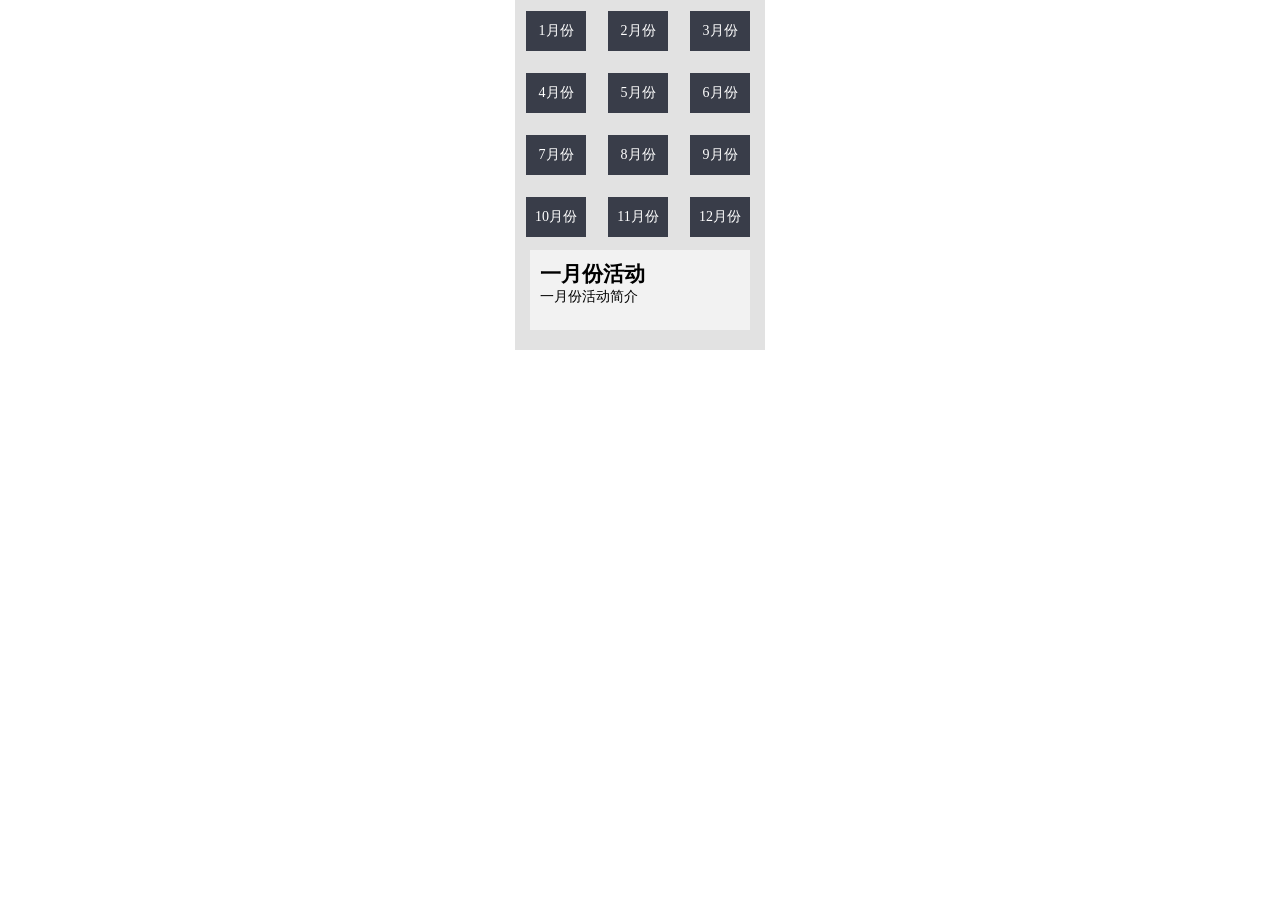
<file: templates/index.html>
<!DOCTYPE html>
<html lang="en">
<head>
  <meta charset="UTF-8">
  <title>Title</title>
  <style>
    *{
      padding:0;
      margin:0;
    }
   .box{
     width:250px;
     height:350px;
     background:#e2e2e2;
     margin:0 auto;
   }
   .tit {
     width:250px;
     height:250px;
   }
    .tit ul li{
      width:60px;
      height:40px;
      line-height:40px;
      background:#393D49;
      color:#fff;
      font-size:14px;
      text-align:center;
      margin:11px;
      float:left;
      list-style:none;
    }
    .cont{
      width:200px;
      padding:10px;
      height:60px;
      margin:0 auto;
      background:#f2f2f2;
      font-size:14px;
    }
  </style>
</head>
<script>
  window.onload=function(){
    var arr=[
      '一月份活动简介',
      '二月份活动简介',
      '三月份活动简介',
      '四月份活动简介',
      '五月份活动简介',
      '六月份活动简介',
      '七月份活动简介',
      '八月份活动简介',
      '九月份活动简介',
      '十月份活动简介',
      '十一月份活动简介',
      '十二月份活动简介',
    ];
    var Tit=document.getElementById('title');
    var oLi=Tit.getElementsByTagName('li');
    var Cont=document.getElementById('cont');

    for(var i=0;i<oLi.length;i++){
      oLi[i].index=i;
      oLi[i].onmouseover=function(){
        for(var i=0;i<oLi.length;i++){
          oLi[i].style.background='';
        }
        this.style.background='#666';
        Cont.innerHTML='<h2>'+(this.index+1)+'月份活动</h2><p>'+arr[this.index]+'</p>'
      }
    }
  }

</script>
<body>
<div class="box">
  <div class="tit" id="title">
    <ul>
      <li>1月份</li>
      <li>2月份</li>
      <li>3月份</li>
      <li>4月份</li>
      <li>5月份</li>
      <li>6月份</li>
      <li>7月份</li>
      <li>8月份</li>
      <li>9月份</li>
      <li>10月份</li>
      <li>11月份</li>
      <li>12月份</li>
    </ul>
  </div>
  <div class="cont" id="cont">
    <h2>一月份活动</h2>
    <p>一月份活动简介</p>
  </div>
</div>
</body>
</html>
</file>
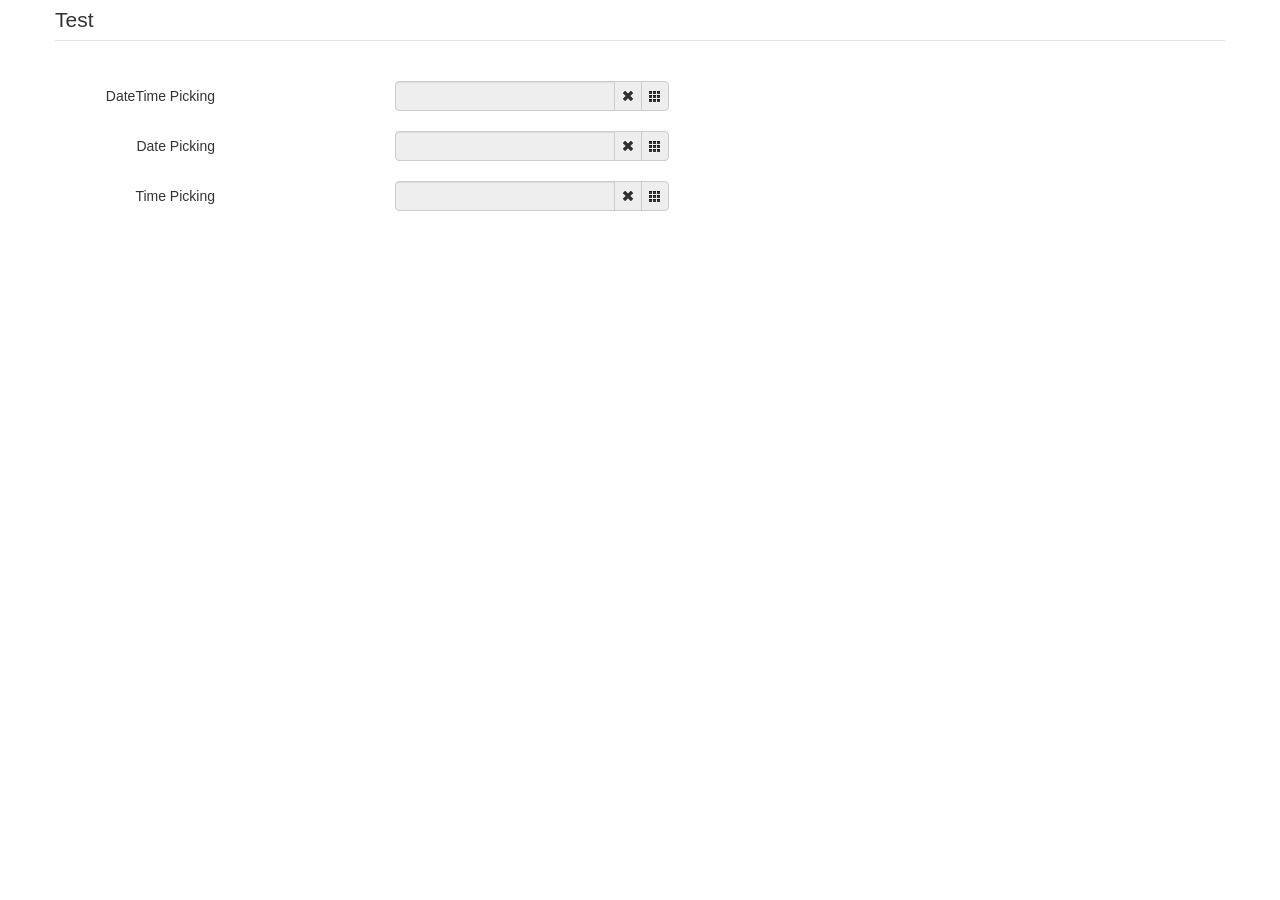
<file: static/bootstrap-datetimepicker-master/sample in bootstrap v2/index.html>
<!DOCTYPE html>
<html>
<head>
    <title></title>
    <link href="./bootstrap/css/bootstrap.min.css" rel="stylesheet" media="screen">
    <link href="../css/bootstrap-datetimepicker.min.css" rel="stylesheet" media="screen">
</head>

<body>
<div class="container">
    <form action="" class="form-horizontal">
        <fieldset>
            <legend>Test</legend>
            <div class="control-group">
                <label class="control-label">DateTime Picking</label>
                <div class="controls input-append date form_datetime" data-date="1979-09-16T05:25:07Z" data-date-format="dd MM yyyy - HH:ii p" data-link-field="dtp_input1">
                    <input size="16" type="text" value="" readonly>
                    <span class="add-on"><i class="icon-remove"></i></span>
					<span class="add-on"><i class="icon-th"></i></span>
                </div>
				<input type="hidden" id="dtp_input1" value="" /><br/>
            </div>
			<div class="control-group">
                <label class="control-label">Date Picking</label>
                <div class="controls input-append date form_date" data-date="" data-date-format="dd MM yyyy" data-link-field="dtp_input2" data-link-format="yyyy-mm-dd">
                    <input size="16" type="text" value="" readonly>
                    <span class="add-on"><i class="icon-remove"></i></span>
					<span class="add-on"><i class="icon-th"></i></span>
                </div>
				<input type="hidden" id="dtp_input2" value="" /><br/>
            </div>
			<div class="control-group">
                <label class="control-label">Time Picking</label>
                <div class="controls input-append date form_time" data-date="" data-date-format="hh:ii" data-link-field="dtp_input3" data-link-format="hh:ii">
                    <input size="16" type="text" value="" readonly>
                    <span class="add-on"><i class="icon-remove"></i></span>
					<span class="add-on"><i class="icon-th"></i></span>
                </div>
				<input type="hidden" id="dtp_input3" value="" /><br/>
            </div>
        </fieldset>
    </form>
</div>

<script type="text/javascript" src="./jquery/jquery-1.8.3.min.js" charset="UTF-8"></script>
<script type="text/javascript" src="./bootstrap/js/bootstrap.min.js"></script>
<script type="text/javascript" src="../js/bootstrap-datetimepicker.js" charset="UTF-8"></script>
<script type="text/javascript" src="../js/locales/bootstrap-datetimepicker.fr.js" charset="UTF-8"></script>
<script type="text/javascript">
    $('.form_datetime').datetimepicker({
        //language:  'fr',
        weekStart: 1,
        todayBtn:  1,
		autoclose: 1,
		todayHighlight: 1,
		startView: 2,
		forceParse: 0,
        showMeridian: 1
    });
	$('.form_date').datetimepicker({
        language:  'fr',
        weekStart: 1,
        todayBtn:  1,
		autoclose: 1,
		todayHighlight: 1,
		startView: 2,
		minView: 2,
		forceParse: 0
    });
	$('.form_time').datetimepicker({
        language:  'fr',
        weekStart: 1,
        todayBtn:  1,
		autoclose: 1,
		todayHighlight: 1,
		startView: 1,
		minView: 0,
		maxView: 1,
		forceParse: 0
    });
</script>

</body>
</html>
</file>
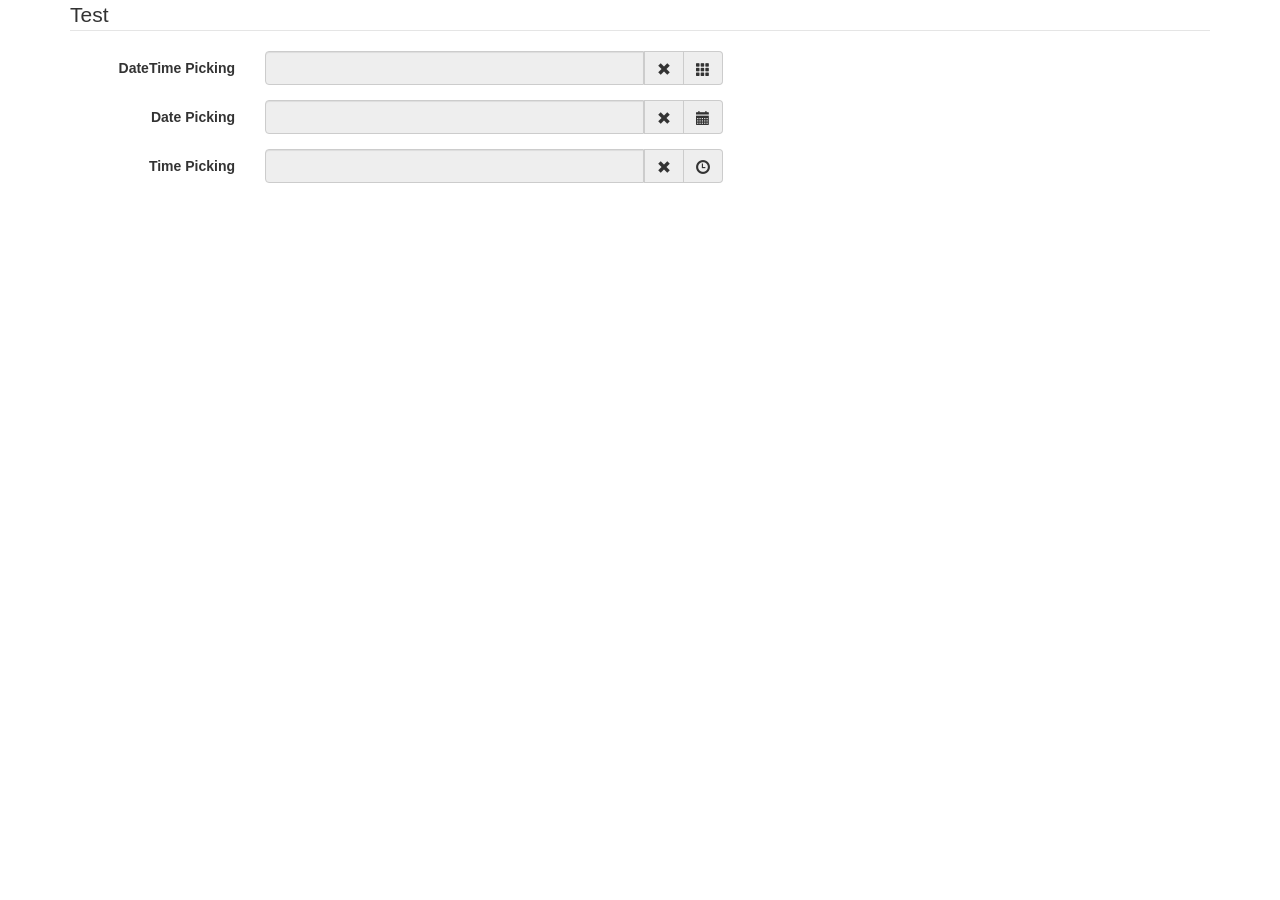
<file: static/bootstrap-datetimepicker-master/sample in bootstrap v3/index.html>
<!DOCTYPE html>
<html>
<head>
    <title></title>
    <link href="./bootstrap/css/bootstrap.min.css" rel="stylesheet" media="screen">
    <link href="../css/bootstrap-datetimepicker.min.css" rel="stylesheet" media="screen">
</head>

<body>
<div class="container">
    <form action="" class="form-horizontal"  role="form">
        <fieldset>
            <legend>Test</legend>
            <div class="form-group">
                <label for="dtp_input1" class="col-md-2 control-label">DateTime Picking</label>
                <div class="input-group date form_datetime col-md-5" data-date="1979-09-16T05:25:07Z" data-date-format="dd MM yyyy - HH:ii p" data-link-field="dtp_input1">
                    <input class="form-control" size="16" type="text" value="" readonly>
                    <span class="input-group-addon"><span class="glyphicon glyphicon-remove"></span></span>
					<span class="input-group-addon"><span class="glyphicon glyphicon-th"></span></span>
                </div>
				<input type="hidden" id="dtp_input1" value="" /><br/>
            </div>
			<div class="form-group">
                <label for="dtp_input2" class="col-md-2 control-label">Date Picking</label>
                <div class="input-group date form_date col-md-5" data-date="" data-date-format="dd MM yyyy" data-link-field="dtp_input2" data-link-format="yyyy-mm-dd">
                    <input class="form-control" size="16" type="text" value="" readonly>
                    <span class="input-group-addon"><span class="glyphicon glyphicon-remove"></span></span>
					<span class="input-group-addon"><span class="glyphicon glyphicon-calendar"></span></span>
                </div>
				<input type="hidden" id="dtp_input2" value="" /><br/>
            </div>
			<div class="form-group">
                <label for="dtp_input3" class="col-md-2 control-label">Time Picking</label>
                <div class="input-group date form_time col-md-5" data-date="" data-date-format="hh:ii" data-link-field="dtp_input3" data-link-format="hh:ii">
                    <input class="form-control" size="16" type="text" value="" readonly>
                    <span class="input-group-addon"><span class="glyphicon glyphicon-remove"></span></span>
					<span class="input-group-addon"><span class="glyphicon glyphicon-time"></span></span>
                </div>
				<input type="hidden" id="dtp_input3" value="" /><br/>
            </div>
        </fieldset>
    </form>
</div>

<script type="text/javascript" src="./jquery/jquery-1.8.3.min.js" charset="UTF-8"></script>
<script type="text/javascript" src="./bootstrap/js/bootstrap.min.js"></script>
<script type="text/javascript" src="../js/bootstrap-datetimepicker.js" charset="UTF-8"></script>
<script type="text/javascript" src="../js/locales/bootstrap-datetimepicker.fr.js" charset="UTF-8"></script>
<script type="text/javascript">
    $('.form_datetime').datetimepicker({
        //language:  'fr',
        weekStart: 1,
        todayBtn:  1,
		autoclose: 1,
		todayHighlight: 1,
		startView: 2,
		forceParse: 0,
        showMeridian: 1
    });
	$('.form_date').datetimepicker({
        language:  'fr',
        weekStart: 1,
        todayBtn:  1,
		autoclose: 1,
		todayHighlight: 1,
		startView: 2,
		minView: 2,
		forceParse: 0
    });
	$('.form_time').datetimepicker({
        language:  'fr',
        weekStart: 1,
        todayBtn:  1,
		autoclose: 1,
		todayHighlight: 1,
		startView: 1,
		minView: 0,
		maxView: 1,
		forceParse: 0
    });
</script>

</body>
</html>
</file>
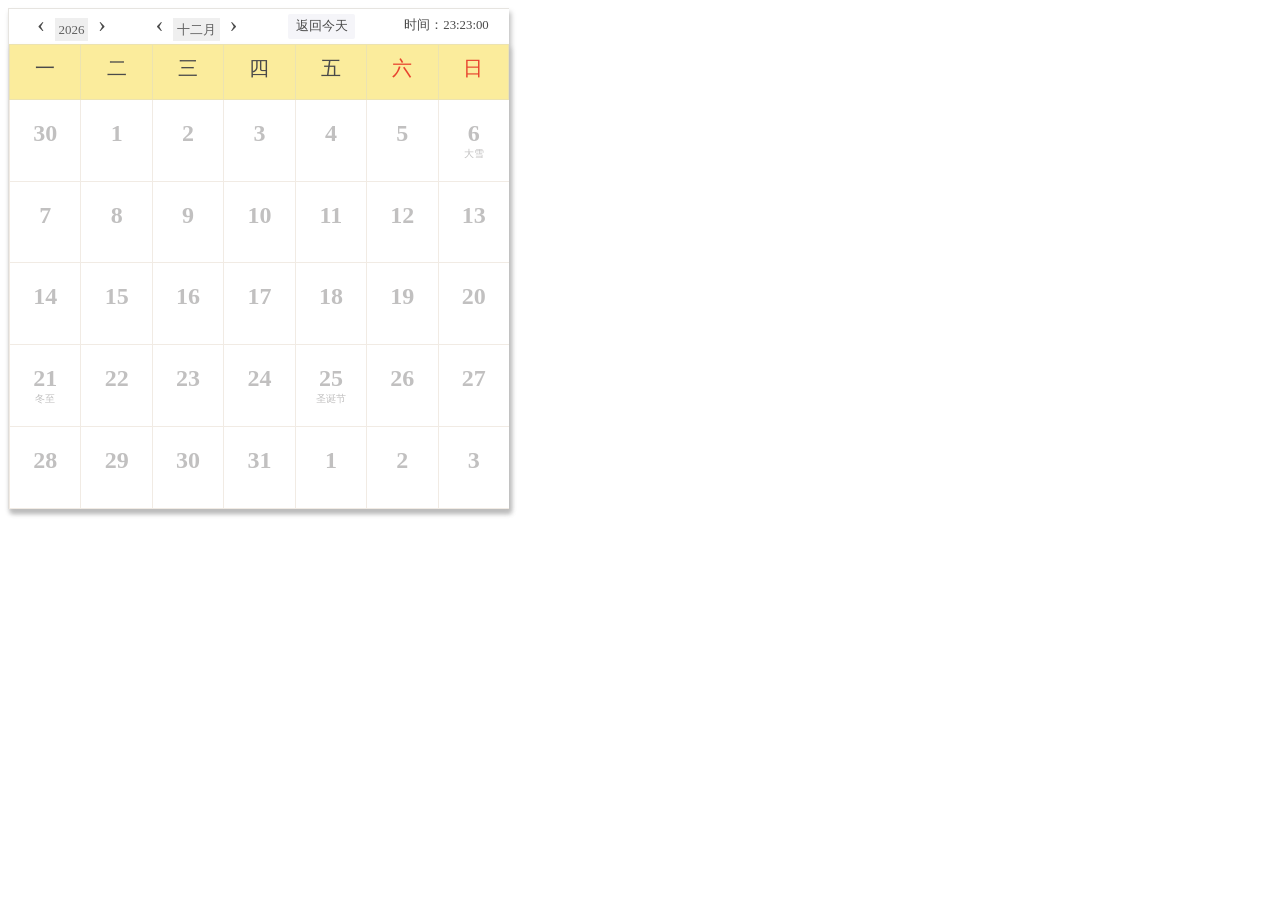
<file: templates/home.html>
<!DOCTYPE html>
<html lang="en">
<head>
    <meta charset="UTF-8">
    <title>Title</title>
    <link rel="stylesheet" type="text/css" href="../static/css/simple-calendar.css">

    <script type="text/javascript" src="../static/js/simple-calendar.js"></script>
</head>
<body>
<div id='container'></div>
</body>
  <script>
    var myCalendar = new SimpleCalendar('#container');
  </script>
</html>
</file>
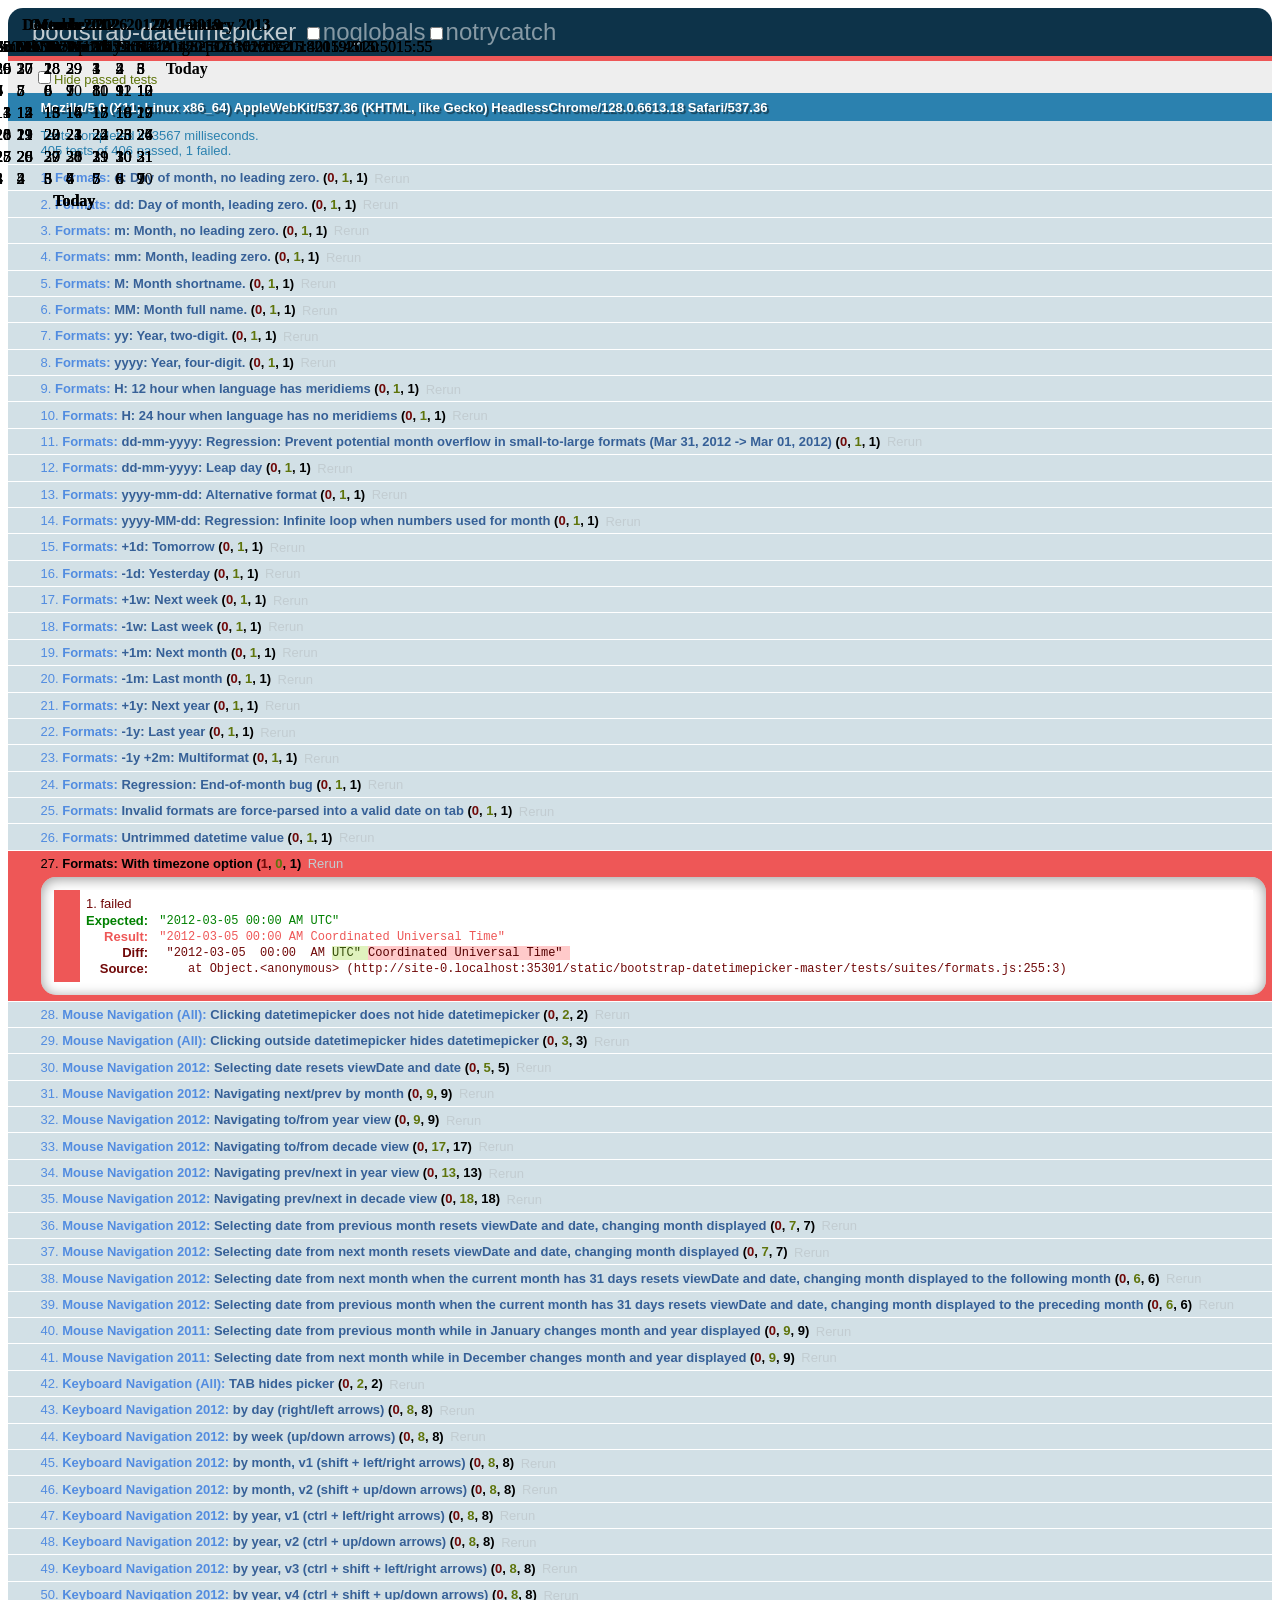
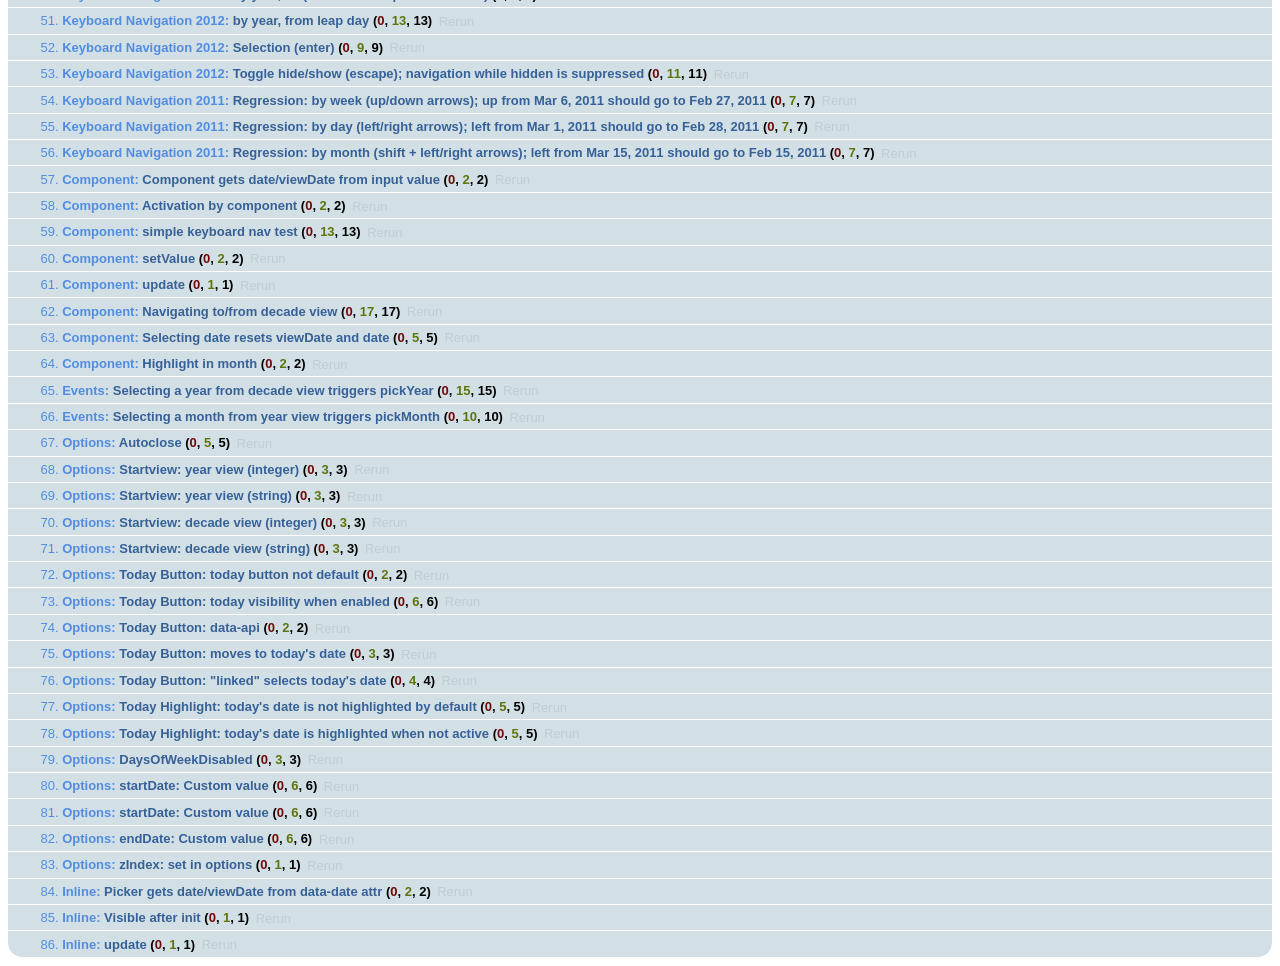
<file: static/bootstrap-datetimepicker-master/tests/tests.html>
<!DOCTYPE html>
<html>
    <head>
        <link rel="stylesheet" href="assets/qunit.css" />
        <script src="assets/qunit.js"></script>
        <script src="assets/qunit-logging.js"></script> <!-- console.log for test failures -->
        <script src="assets/coverage.js"></script>
        <script src="assets/jquery-1.7.1.min.js"></script>
        <script src="../js/bootstrap-datetimepicker.js"></script>

        <style>
            .datetimepicker {
                /* Appended to body, abs-pos off the page */
                position: absolute;
                display: none;
                top: -9999em;
                left: -9999em;
            }
        </style>

        <!-- Utilities -->
        <script src="assets/utils.js"></script>
        <script src="assets/mock.js"></script>

        <!-- Test suites -->
        <script src="suites/formats.js"></script>
        <script src="suites/mouse_navigation/all.js"></script>
        <script src="suites/mouse_navigation/2012.js"></script>
        <script src="suites/mouse_navigation/2011.js"></script>
        <script src="suites/keyboard_navigation/all.js"></script>
        <script src="suites/keyboard_navigation/2012.js"></script>
        <script src="suites/keyboard_navigation/2011.js"></script>
        <script src="suites/component.js"></script>
        <script src="suites/events.js"></script>
        <script src="suites/options.js"></script>
        <script src="suites/inline.js"></script>
    </head>
    <body>
        <h1 id="qunit-header">bootstrap-datetimepicker</h1>
        <h2 id="qunit-banner"></h2>
        <div id="qunit-testrunner-toolbar"></div>
        <h2 id="qunit-userAgent"></h2>
        <ol id="qunit-tests"></ol>
        <div id="qunit-fixture"></div>
    </body>
</html>
</file>
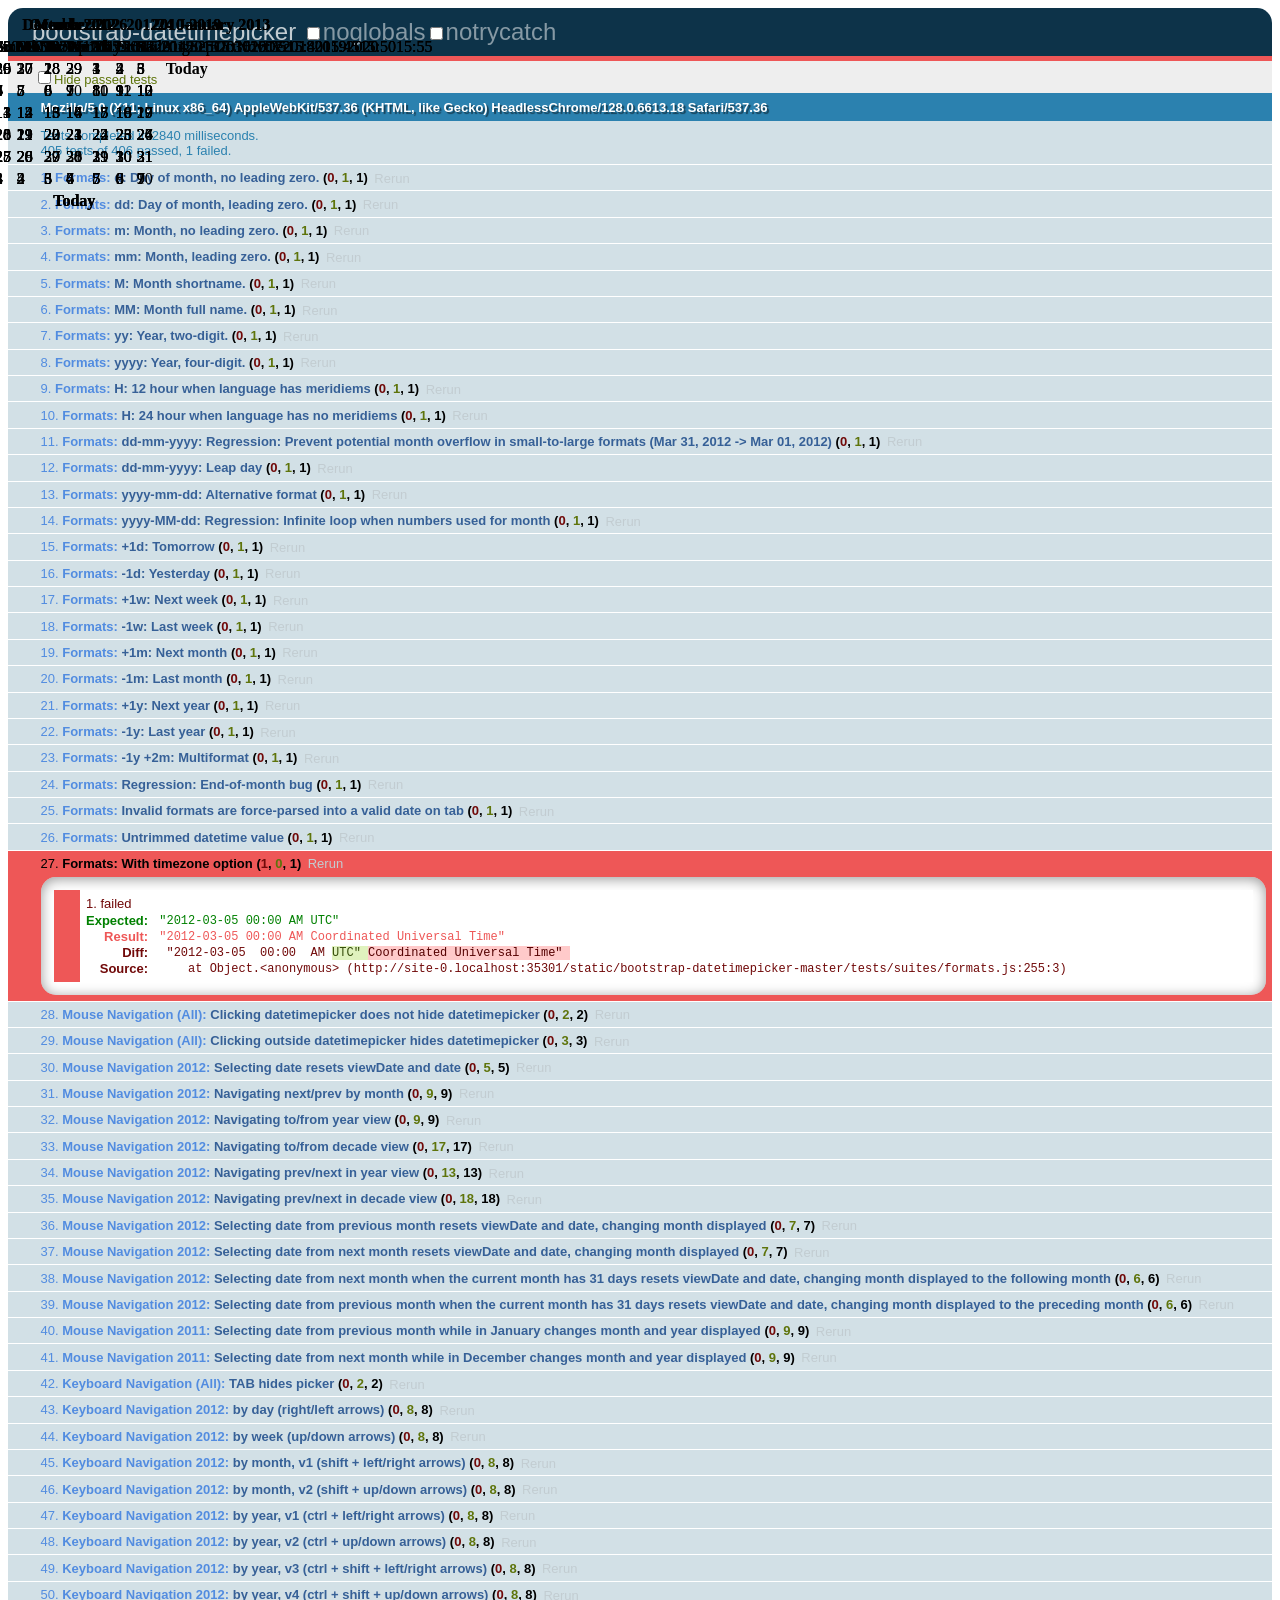
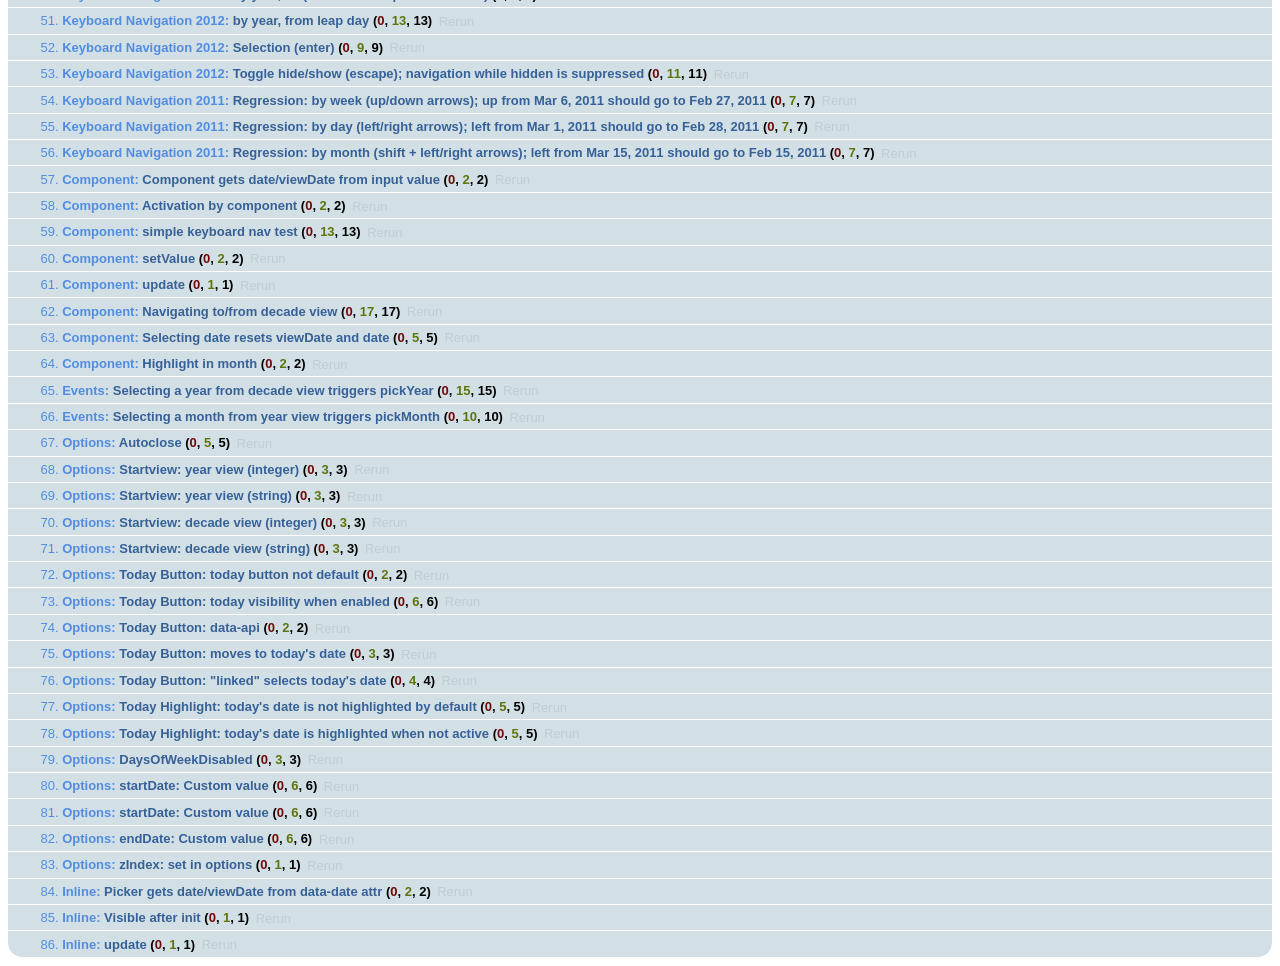
<file: static/bootstrap-datetimepicker-master/tests/tests.min.html>
<!DOCTYPE html>
<html>
    <head>
        <link rel="stylesheet" href="assets/qunit.css" />
        <script src="assets/qunit.js"></script>
        <script src="assets/qunit-logging.js"></script> <!-- console.log for test failures -->
        <script src="assets/coverage.js"></script>
        <script src="assets/jquery-1.7.1.min.js"></script>
        <script src="../js/bootstrap-datetimepicker.min.js"></script>

        <style>
            .datetimepicker {
                /* Appended to body, abs-pos off the page */
                position: absolute;
                display: none;
                top: -9999em;
                left: -9999em;
            }
        </style>

        <!-- Utilities -->
        <script src="assets/utils.js"></script>
        <script src="assets/mock.js"></script>

        <!-- Test suites -->
        <script src="suites/formats.js"></script>
        <script src="suites/mouse_navigation/all.js"></script>
        <script src="suites/mouse_navigation/2012.js"></script>
        <script src="suites/mouse_navigation/2011.js"></script>
        <script src="suites/keyboard_navigation/all.js"></script>
        <script src="suites/keyboard_navigation/2012.js"></script>
        <script src="suites/keyboard_navigation/2011.js"></script>
        <script src="suites/component.js"></script>
        <script src="suites/events.js"></script>
        <script src="suites/options.js"></script>
        <script src="suites/inline.js"></script>
    </head>
    <body>
        <h1 id="qunit-header">bootstrap-datetimepicker</h1>
        <h2 id="qunit-banner"></h2>
        <div id="qunit-testrunner-toolbar"></div>
        <h2 id="qunit-userAgent"></h2>
        <ol id="qunit-tests"></ol>
        <div id="qunit-fixture"></div>
    </body>
</html>
</file>
<file: static/css/simple-calendar.css>
.sc-calendar {
  width: 500px;
  height: 500px;
  text-align: center;
  font-family: "Microsoft Yahei";
  color: #4A4A4A;
  box-shadow: 2px 4px 5px #bdbdbd;
  border-width: 1px 0 0 1px;
  border-color: #E6E4E0;
  border-style: solid;
  float: left;
  margin-right: 20px;
  -moz-user-select: none;
  /*火狐*/
  -webkit-user-select: none;
  /*webkit浏览器*/
  -ms-user-select: none;
  /*IE10*/
  user-select: none;
  -webkit-text-size-adjust: none;
  font-size: 16px;
}

.sc-header {
  height: 35px;
  border-bottom: 0;
}
.sc-body {
  height: 93%;
  clear: both;
  box-shadow: 2px 4px 5px #bdbdbd;
}
.sc-week {
  height: 12%;
  font-weight: 400;
  font-size: 20px;
  color: #4A4A4A;
}
.sc-days {
  height: 88%;
}
.sc-item {
  height: 20%;
  float: left;
  font-weight: 600;
  color: #565555;
  width: 14.285%;
  padding-top: 10px;
  background-color: #ffffff;
  border-width: 0 0 1px 1px;
  border-color: #F1EBE4;
  border-style: solid;
  box-sizing: border-box;
}
.item-nolunar {
  padding-top: 20px;
}
.sc-item:nth-child(7n) .day, .sc-item:nth-child(7n+6) .day {
  color: rgba(224, 8, 8, 0.74);
}
.sc-vocation {
  background-color: #FFEBEC;
}
.sc-mark{
  background-color: #E5FBFA;
}
.sc-item .markTxt{
	display: none;
}
.sc-mark .markTxt{
	display: block;
	color:red;
	text-align: right;
	font-size: 12px;
}
.sc-vocation:before {
  content: '休';
  display: block;
  position: absolute;
  font-size: 0.7em;
  width: 1.2em;
  font-weight: 100;
  color: white;
  background-color: #E00808;
  margin-top: -10px;
}
.sc-othermenth {
  color: #C1C0C0 !important;
}
.sc-othermenth .day, .sc-othermenth .lunar-day {
  color: #C1C0C0 !important;
}
.sc-active-day, .sc-selected {
  border: 1px solid orange;
 
}
.sc-selected {
 background-color: orange;
  color: white;
  border: 1px solid orange;
}
.sc-selected .day {
  color: white !important;
}
/*.sc-today {
  background-color: orange;
  color: white;
  border: 1px solid orange;
}*/
.sc-item .day {
  font-size: 1.5em;
}
/*.sc-today .day {
  color: white !important;
}*/
.sc-item .lunar-day {
  font-size: 10px;
  font-weight: normal;
  overflow: hidden;
  text-overflow: ellipsis;
}
.sc-festival .lunar-day {
  color: #E00808;
}

/*.sc-item:last-child, .sc-item:nth-child(7n) {
  border-width: 0 1px 1px 1px;
}*/

.sc-week-item {
  height: 100%;
  padding-top: 2%;
  float: left;
  width: 14.285%;
  background-color: #FBEC9C;
  border-width: 1px 0 1px 1px;
  border-color: #ECE3B1;
  border-style: solid;
  box-sizing: border-box;
  overflow: hidden;
  text-overflow: ellipsis;
}
.sc-item-small{
  font-size: 10px !important;
}
.sc-week-item:last-child {
  border-width: 1px 1px 1px 1px;
}
.sc-week-item:nth-child(7n), .sc-week-item:nth-child(7n+6) {
  color: rgba(224, 8, 8, 0.74)!important;
}
.sc-actions {
  float: left;
  width: 25%;
  padding: 5px;
  height: 100%;
  box-sizing: border-box;
  
}
.sc-actions  div{
	cursor: pointer;
}
.sc-actions:last-child {
  float: right;
}
.sc-actions-big{
  width: 50%;
}
@media screen and (max-width : 500px){
.sc-actions{
  width: 50%;
}
}
.sc-header select {
  border-color: rgba(0, 0, 0, 0);
  padding: 0.2em;
  -webkit-appearance: none;
  -moz-appearance: none;
  appearance: none;
  font-family: "Microsoft Yahei";
  color: #606060;
  font-size: 13px ;
}
.sc-header input {
  border-color: rgba(0, 0, 0, 0);
  padding: 0.2em;
  -webkit-appearance: none;
  -moz-appearance: none;
  appearance: none;
  font-family: "Microsoft Yahei";
  color: #606060;
}
.sc-actions div {
  display: inline-block;
  /*border: 1px solid #ccc;*/
  vertical-align: bottom;
  width: 20px;
  padding-bottom: 5px;
  font-size: 1.5em;
  line-height: 0.9em;
}
.sc-return-today {
  display: block;
  background-color: #F5F5F9;
  border-radius: 2px;
  /* border: 1px solid #ccc; */
  width: 60px;
  font-size: 0.8em;
  padding: 0.3em;
  margin: auto;
}

.sc-time {
  display: block;
  margin-top: 3px;
  font-size: 0.8em;
}
</file>
<file: static/bootstrap-datetimepicker-master/tests/assets/qunit.css>
/**
 * QUnit v1.5.0 - A JavaScript Unit Testing Framework
 *
 * http://docs.jquery.com/QUnit
 *
 * Copyright (c) 2012 John Resig, Jörn Zaefferer
 * Dual licensed under the MIT (MIT-LICENSE.txt)
 * or GPL (GPL-LICENSE.txt) licenses.
 */

/** Font Family and Sizes */

#qunit-tests, #qunit-header, #qunit-banner, #qunit-testrunner-toolbar, #qunit-userAgent, #qunit-testresult {
	font-family: "Helvetica Neue Light", "HelveticaNeue-Light", "Helvetica Neue", Calibri, Helvetica, Arial, sans-serif;
}

#qunit-testrunner-toolbar, #qunit-userAgent, #qunit-testresult, #qunit-tests li { font-size: small; }
#qunit-tests { font-size: smaller; }


/** Resets */

#qunit-tests, #qunit-tests ol, #qunit-header, #qunit-banner, #qunit-userAgent, #qunit-testresult {
	margin: 0;
	padding: 0;
}


/** Header */

#qunit-header {
	padding: 0.5em 0 0.5em 1em;

	color: #8699a4;
	background-color: #0d3349;

	font-size: 1.5em;
	line-height: 1em;
	font-weight: normal;

	border-radius: 15px 15px 0 0;
	-moz-border-radius: 15px 15px 0 0;
	-webkit-border-top-right-radius: 15px;
	-webkit-border-top-left-radius: 15px;
}

#qunit-header a {
	text-decoration: none;
	color: #c2ccd1;
}

#qunit-header a:hover,
#qunit-header a:focus {
	color: #fff;
}

#qunit-header label {
	display: inline-block;
}

#qunit-banner {
	height: 5px;
}

#qunit-testrunner-toolbar {
	padding: 0.5em 0 0.5em 2em;
	color: #5E740B;
	background-color: #eee;
}

#qunit-userAgent {
	padding: 0.5em 0 0.5em 2.5em;
	background-color: #2b81af;
	color: #fff;
	text-shadow: rgba(0, 0, 0, 0.5) 2px 2px 1px;
}


/** Tests: Pass/Fail */

#qunit-tests {
	list-style-position: inside;
}

#qunit-tests li {
	padding: 0.4em 0.5em 0.4em 2.5em;
	border-bottom: 1px solid #fff;
	list-style-position: inside;
}

#qunit-tests.hidepass li.pass, #qunit-tests.hidepass li.running  {
	display: none;
}

#qunit-tests li strong {
	cursor: pointer;
}

#qunit-tests li a {
	padding: 0.5em;
	color: #c2ccd1;
	text-decoration: none;
}
#qunit-tests li a:hover,
#qunit-tests li a:focus {
	color: #000;
}

#qunit-tests ol {
	margin-top: 0.5em;
	padding: 0.5em;

	background-color: #fff;

	border-radius: 15px;
	-moz-border-radius: 15px;
	-webkit-border-radius: 15px;

	box-shadow: inset 0px 2px 13px #999;
	-moz-box-shadow: inset 0px 2px 13px #999;
	-webkit-box-shadow: inset 0px 2px 13px #999;
}

#qunit-tests table {
	border-collapse: collapse;
	margin-top: .2em;
}

#qunit-tests th {
	text-align: right;
	vertical-align: top;
	padding: 0 .5em 0 0;
}

#qunit-tests td {
	vertical-align: top;
}

#qunit-tests pre {
	margin: 0;
	white-space: pre-wrap;
	word-wrap: break-word;
}

#qunit-tests del {
	background-color: #e0f2be;
	color: #374e0c;
	text-decoration: none;
}

#qunit-tests ins {
	background-color: #ffcaca;
	color: #500;
	text-decoration: none;
}

/*** Test Counts */

#qunit-tests b.counts                       { color: black; }
#qunit-tests b.passed                       { color: #5E740B; }
#qunit-tests b.failed                       { color: #710909; }

#qunit-tests li li {
	margin: 0.5em;
	padding: 0.4em 0.5em 0.4em 0.5em;
	background-color: #fff;
	border-bottom: none;
	list-style-position: inside;
}

/*** Passing Styles */

#qunit-tests li li.pass {
	color: #5E740B;
	background-color: #fff;
	border-left: 26px solid #C6E746;
}

#qunit-tests .pass                          { color: #528CE0; background-color: #D2E0E6; }
#qunit-tests .pass .test-name               { color: #366097; }

#qunit-tests .pass .test-actual,
#qunit-tests .pass .test-expected           { color: #999999; }

#qunit-banner.qunit-pass                    { background-color: #C6E746; }

/*** Failing Styles */

#qunit-tests li li.fail {
	color: #710909;
	background-color: #fff;
	border-left: 26px solid #EE5757;
	white-space: pre;
}

#qunit-tests > li:last-child {
	border-radius: 0 0 15px 15px;
	-moz-border-radius: 0 0 15px 15px;
	-webkit-border-bottom-right-radius: 15px;
	-webkit-border-bottom-left-radius: 15px;
}

#qunit-tests .fail                          { color: #000000; background-color: #EE5757; }
#qunit-tests .fail .test-name,
#qunit-tests .fail .module-name             { color: #000000; }

#qunit-tests .fail .test-actual             { color: #EE5757; }
#qunit-tests .fail .test-expected           { color: green;   }

#qunit-banner.qunit-fail                    { background-color: #EE5757; }


/** Result */

#qunit-testresult {
	padding: 0.5em 0.5em 0.5em 2.5em;

	color: #2b81af;
	background-color: #D2E0E6;

	border-bottom: 1px solid white;
}
#qunit-testresult .module-name {
	font-weight: bold;
}

/** Fixture */

#qunit-fixture {
	position: absolute;
	top: -10000px;
	left: -10000px;
	width: 1000px;
	height: 1000px;
}
</file>
